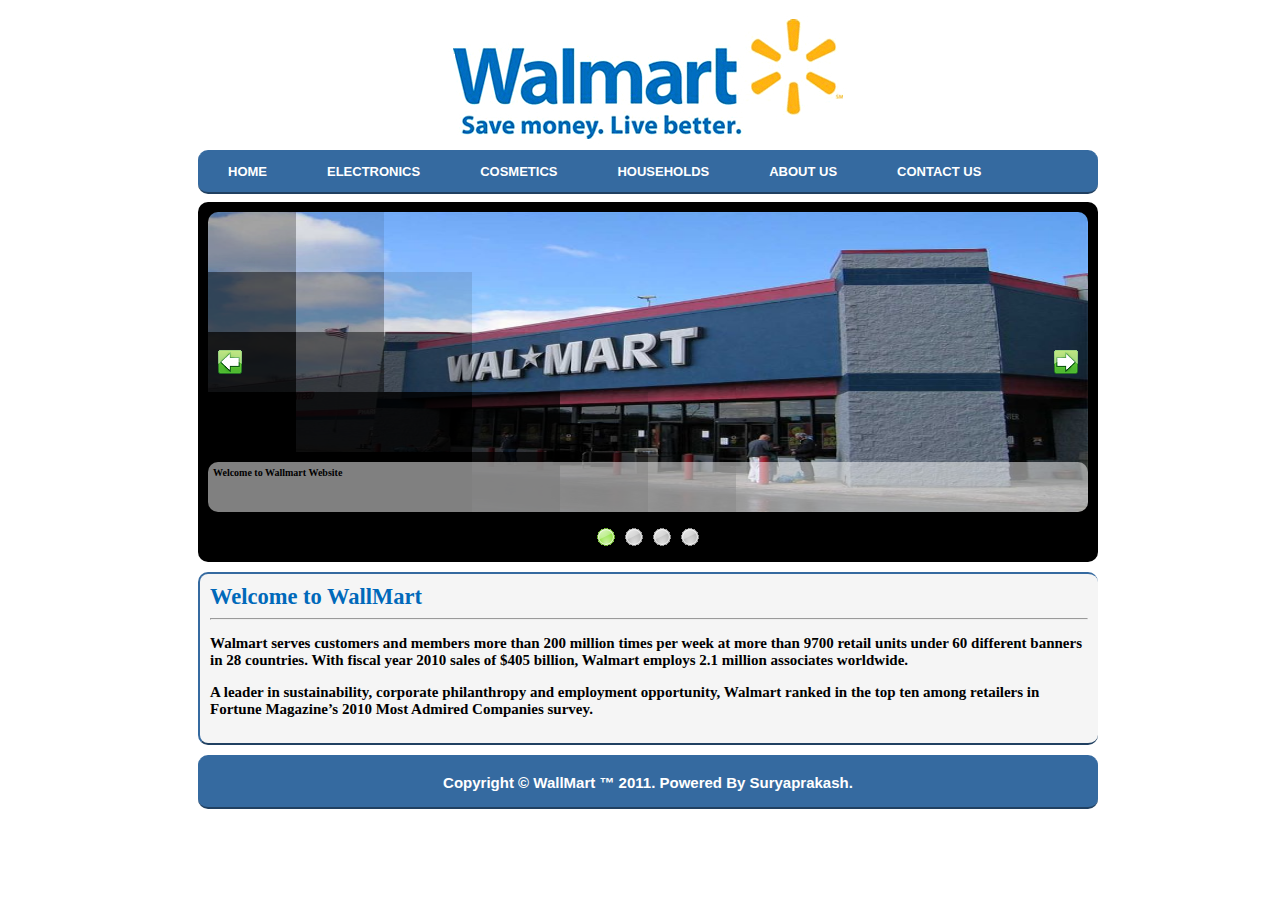
<file: index.html>
<!DOCTYPE html PUBLIC "-//W3C//DTD XHTML 1.0 Transitional//EN" "http://www.w3.org/TR/xhtml1/DTD/xhtml1-transitional.dtd">
<html xmlns="http://www.w3.org/1999/xhtml">
<head>
<meta http-equiv="Content-Type" content="text/html; charset=utf-8" />
<title>WELCOME TO WALLMART.</title>
<link href="css/layout.css" rel="stylesheet" type="text/css" />
<script src="script/Suryaprakash.js" type="text/javascript"></script>


	<style type="text/css">

		.c { clear: both; }
		#wrapper { margin: 0 auto;width: 920px; padding-top:50px; }
	</style>

	<!-- sliderman.js -->
	<script type="text/javascript" src="js/sliderman.1.3.6.js"></script>
	<link rel="stylesheet" type="text/css" href="css/sliderman.css" />
	<!-- /sliderman.js -->

</head>
<body onload="loaddata()">
<center><div id="content" align="center">  
<div id="header" align="center"> 
	    	<a href="index.html"><img src="images/logo.jpg" border="0" /></a>
</div>

<div id="menu_wrapper" class="blue" style="position:absolute; top:100px;" align="center">
<ul id="menu">
				<li><a href="index.html">Home</a></li>
				<li><a href="electronics.html">Electronics</a></li>
				<li><a href="cosmetics.html">Cosmetics</a></li>
				<li><a href="households.html">HouseHOLDS</a></li>
				<li><a href="aboutus.html">ABOUT US</a></li>
				<li><a href="contactus.html">CONTACT US</a></li>
			</ul>
</div>

<div id="wrapper">

		<div id="examples_outer">
			<div id="slider_container_1">

				<div id="SliderName">

					<a href="#1">
						<img src="img/1.jpg" title="Description from Image Title" />
					</a>
					<div class="SliderNameDescription"><strong>Welcome to Wallmart Website</strong></div>
					<img src="img/2.jpg" />
                    <div class="SliderNameDescription"><strong>Shopping in Wallmart</strong></div>
					<img src="img/3.jpg" />
					<div class="SliderNameDescription"><strong>Wallmart Parking Lot</strong></div>
					<img src="img/4.jpg" />
					<div class="SliderNameDescription"><strong>People's #1 Choice for Shopping.</strong><br /></div>
				</div>
				<div class="c"></div>
				<div id="SliderNameNavigation"></div>
				<div class="c"></div>

				<script type="text/javascript">

					// we created new effect and called it 'demo01'. We use this name later.
					Sliderman.effect({name: 'demo01', cols: 10, rows: 5, delay: 10, fade: true, order: 'straight_stairs'});

					var demoSlider = Sliderman.slider({container: 'SliderName', width: 880, height: 300, effects: 'demo01',
					display: {
						pause: true, // slider pauses on mouseover
						autoplay: 3000, // 3 seconds slideshow
						always_show_loading: 200, // testing loading mode
						description: {background: '#ffffff', opacity: 0.5, height: 50, position: 'bottom'}, // image description box settings
						loading: {background: '#000000', opacity: 0.2, image: 'img/loading.gif'}, // loading box settings
						buttons: {opacity: 1, prev: {className: 'SliderNamePrev', label: ''}, next: {className: 'SliderNameNext', label: ''}}, // Next/Prev buttons settings
						navigation: {container: 'SliderNameNavigation', label: '&nbsp;'} // navigation (pages) settings
					}});

				</script>

				<div class="c"></div>
			</div>
			<div class="c"></div>
		</div>

		<div class="c"></div>
	</div>

<!--
<table width="100%" border="1" cellspacing="0" cellpadding="0" >
  <tr>
    <th colspan="2" scope="col">&nbsp;</th>
    <th scope="col">&nbsp;</th>
    <th scope="col">&nbsp;</th>
    <th scope="col">&nbsp;</th>
  </tr>
  <tr>
    <td rowspan="3">&nbsp;</td>
    <td>&nbsp;</td>
    <td rowspan="3">&nbsp;</td>
    <td rowspan="3">&nbsp;</td>
    <td rowspan="3">&nbsp;</td>
  </tr>
  <tr>
    <td>&nbsp;</td>
  </tr>
  <tr>
    <td>&nbsp;</td>
  </tr>
  <tr>
    <td rowspan="3">&nbsp;</td>
    <td>&nbsp;</td>
    <td rowspan="3">&nbsp;</td>
    <td rowspan="3">&nbsp;</td>
    <td rowspan="3">&nbsp;</td>
  </tr>
  <tr>
    <td>&nbsp;</td>
  </tr>
  <tr>
    <td>&nbsp;</td>
  </tr>
  <tr>
    <td rowspan="3">&nbsp;</td>
    <td>&nbsp;</td>
    <td rowspan="3">&nbsp;</td>
    <td rowspan="3">&nbsp;</td>
    <td rowspan="3">&nbsp;</td>
  </tr>
  <tr>
    <td>&nbsp;</td>
  </tr>
  <tr>
    <td>&nbsp;</td>
  </tr>
  <tr>
    <td rowspan="3">&nbsp;</td>
    <td>&nbsp;</td>
    <td rowspan="3">&nbsp;</td>
    <td rowspan="3">&nbsp;</td>
    <td rowspan="3">&nbsp;</td>
  </tr>
  <tr>
    <td>&nbsp;</td>
  </tr>
  <tr>
    <td>&nbsp;</td>
  </tr>
  <tr>
    <td rowspan="3">&nbsp;</td>
    <td>&nbsp;</td>
    <td rowspan="3">&nbsp;</td>
    <td rowspan="3">&nbsp;</td>
    <td rowspan="3">&nbsp;</td>
  </tr>
  <tr>
    <td>&nbsp;</td>
  </tr>
  <tr>
    <td>&nbsp;</td>
  </tr>
  <tr>
    <td rowspan="3">&nbsp;</td>
    <td>&nbsp;</td>
    <td rowspan="3">&nbsp;</td>
    <td rowspan="3">&nbsp;</td>
    <td rowspan="3">&nbsp;</td>
  </tr>
  <tr>
    <td>&nbsp;</td>
  </tr>
  <tr>
    <td>&nbsp;</td>
  </tr>
  <tr>
    <td colspan="4">&nbsp;</td>
    <td>&nbsp;</td>
  </tr>
</table>
-->
<div id="main_thing">
<h2>Welcome to WallMart</h2>
<hr />
<p>Walmart serves customers and members more than 200 million times per week at more than 9700 retail units under 60 different banners in 28 countries. With fiscal year 2010 sales of $405 billion, Walmart employs 2.1 million associates worldwide.</p>
<p>A leader in sustainability, corporate philanthropy and employment opportunity, Walmart ranked in the top ten among retailers in Fortune Magazine’s 2010 Most Admired Companies survey.</p>
</div>


<div id="footer"> <br />
Copyright &copy; WallMart &trade; 2011. Powered By Suryaprakash. </div>

</div>
</body>
</html>
</file>
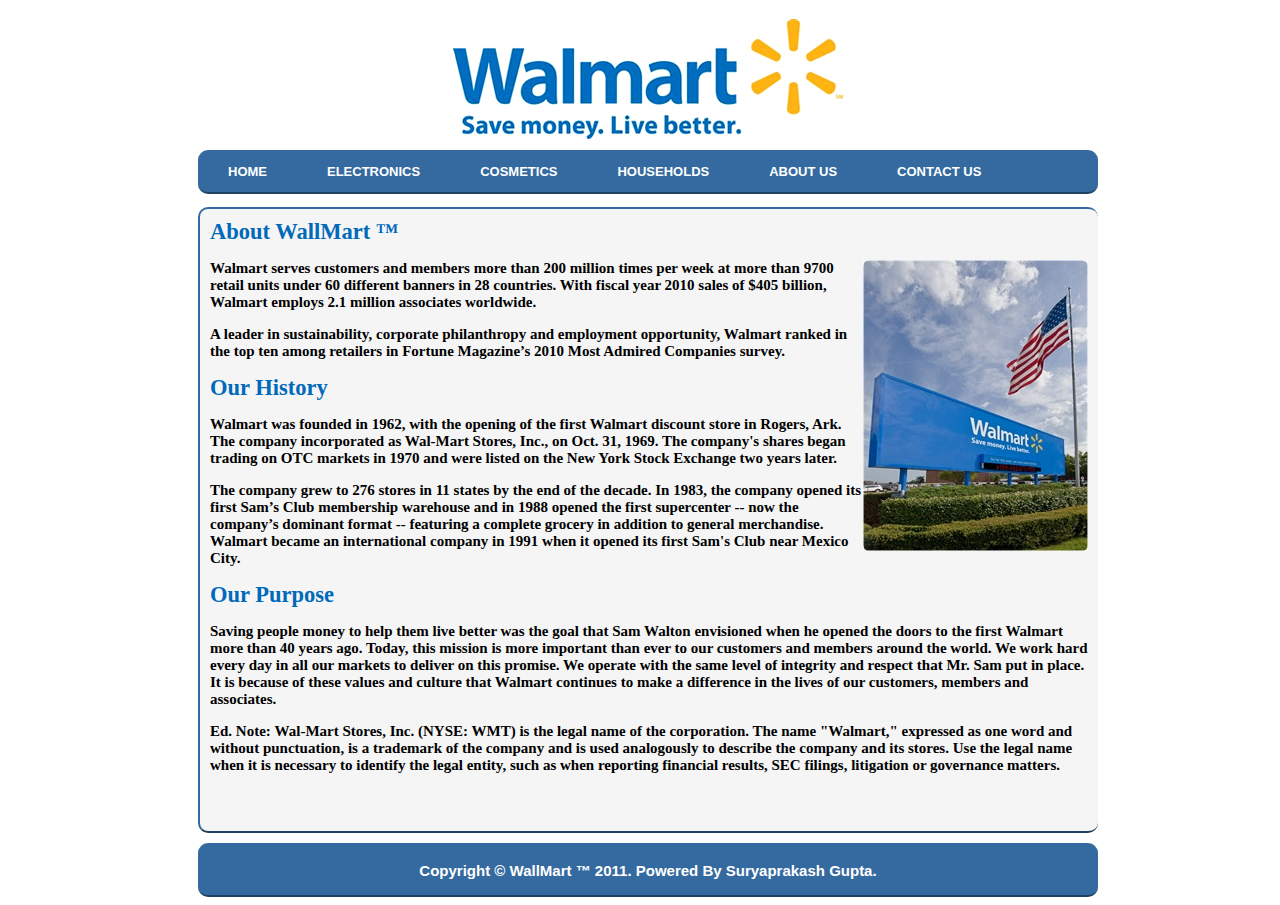
<file: aboutus.html>
<!DOCTYPE html PUBLIC "-//W3C//DTD XHTML 1.0 Transitional//EN" "http://www.w3.org/TR/xhtml1/DTD/xhtml1-transitional.dtd">
<html xmlns="http://www.w3.org/1999/xhtml">
<head>
<meta http-equiv="Content-Type" content="text/html; charset=utf-8" />
<title>WELCOME TO WALLMART.</title>
<link href="css/layout.css" rel="stylesheet" type="text/css" />
<script src="script/Suryaprakash.js" type="text/javascript"></script>


	<style type="text/css">

		.c { clear: both; }
		#wrapper { margin: 0 auto;width: 920px; padding-top:50px; }
	</style>

	<!-- sliderman.js -->
	<script type="text/javascript" src="js/sliderman.1.3.6.js"></script>
	<link rel="stylesheet" type="text/css" href="css/sliderman.css" />
	<!-- /sliderman.js -->

</head>
<body onload="loaddata()">
<center><div id="content" align="center">  
<div id="header" align="center"> 
	    	<a href="index.html"><img src="images/logo.jpg" border="0" /></a>
</div>

<div id="menu_wrapper" class="blue" style="position:absolute; top:100px;" align="center">
<ul id="menu">
				<li><a href="index.html">Home</a></li>
				<li><a href="electronics.html">Electronics</a></li>
				<li><a href="cosmetics.html">Cosmetics</a></li>
				<li><a href="households.html">HouseHOLDS</a></li>
				<li><a href="aboutus.html">ABOUT US</a></li>
				<li><a href="contactus.html">CONTACT US</a></li>
			</ul>
</div>

<div id="main_thing" style="margin-top:55px;">
<h2>About WallMart &trade;</h2>
<p><img border="0" alt="" align="right" width="225" src="images/aboutus.jpg" />Walmart serves customers and members more than 200 million times per week at more than 9700 retail units under 60 different banners in 28 countries. With fiscal year 2010 sales of $405 billion, Walmart employs 2.1 million associates worldwide.</p>
<p>A leader in sustainability, corporate philanthropy and employment opportunity, Walmart ranked in the top ten among retailers in Fortune Magazine’s 2010 Most Admired Companies survey.</p>
<h2>Our History</h2>
<p>Walmart was founded in 1962, with the opening of the first Walmart discount store in Rogers, Ark. The company incorporated as Wal-Mart Stores, Inc., on Oct. 31, 1969. The company's shares began trading on OTC markets in 1970 and were listed on the New York Stock Exchange two years later.</p>
<p>The company grew to 276 stores in 11 states by the end of the decade. In 1983, the company opened its first Sam’s Club membership warehouse and in 1988 opened the first supercenter -- now the company’s dominant format -- featuring a complete grocery in addition to general merchandise. Walmart became an international company in 1991 when it opened its first Sam's Club near Mexico City. </p>
<h2>Our Purpose</h2>
<p>Saving people money to help them live better was the goal that Sam Walton envisioned when he opened the doors to the first Walmart more than 40 years ago. Today, this mission is more important than ever to our customers and members around the world. We work hard every day in all our markets to deliver on this promise. We operate with the same level of integrity and respect that Mr. Sam put in place. It is because of these values and culture that Walmart continues to make a difference in the lives of our customers, members and associates.</p>
<p><strong>Ed. Note:</strong> Wal-Mart Stores, Inc. (NYSE: WMT) is the legal name of the corporation. The name &quot;Walmart,&quot; expressed as one word and without punctuation, is a trademark of the company and is used analogously to describe the company and its stores. Use the legal name when it is necessary to identify the legal entity, such as when reporting financial results, SEC filings, litigation or governance matters.</p>
<p>&nbsp;</p>
 </div>


<div id="footer"> <br />
Copyright &copy; WallMart &trade; 2011. Powered By Suryaprakash Gupta. </div>

</div>
</body>
</html>
</file>
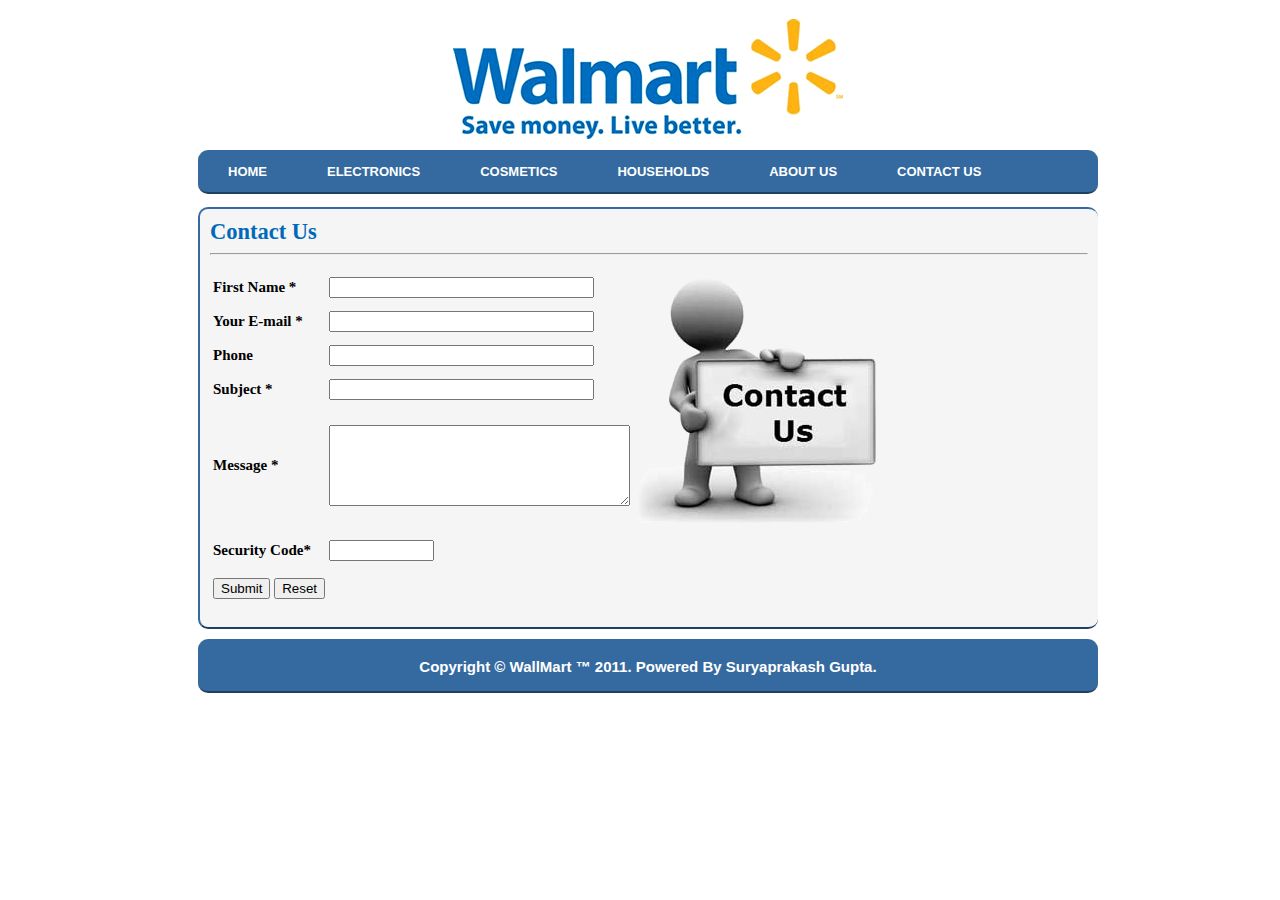
<file: contactus.html>
<!DOCTYPE html PUBLIC "-//W3C//DTD XHTML 1.0 Transitional//EN" "http://www.w3.org/TR/xhtml1/DTD/xhtml1-transitional.dtd">
<html xmlns="http://www.w3.org/1999/xhtml">
<head>
<meta http-equiv="Content-Type" content="text/html; charset=utf-8" />
<title>WELCOME TO WALLMART.</title>
<link href="css/layout.css" rel="stylesheet" type="text/css" />
<script src="script/Suryaprakash.js" type="text/javascript"></script>


	<style type="text/css">

		.c { clear: both; }
		#wrapper { margin: 0 auto;width: 920px; padding-top:50px; }
	</style>

	<!-- sliderman.js -->
	<script type="text/javascript" src="js/sliderman.1.3.6.js"></script>
	<link rel="stylesheet" type="text/css" href="css/sliderman.css" />
	<!-- /sliderman.js -->

</head>
<body onload="loaddata()">
<center><div id="content" align="center">  
<div id="header" align="center"> 
	    	<a href="index.html"><img src="images/logo.jpg" border="0" /></a>
</div>

<div id="menu_wrapper" class="blue" style="position:absolute; top:100px;" align="center">
<ul id="menu">
				<li><a href="index.html">Home</a></li>
				<li><a href="electronics.html">Electronics</a></li>
				<li><a href="cosmetics.html">Cosmetics</a></li>
				<li><a href="households.html">HouseHOLDS</a></li>
				<li><a href="aboutus.html">ABOUT US</a></li>
				<li><a href="contactus.html">CONTACT US</a></li>
			</ul>
</div>
<!-- Commenting Slide Show from the Contact us page
<div id="wrapper">

		<div id="examples_outer">
			<div id="slider_container_1">

				<div id="SliderName">

					<a href="#1">
						<img src="img/1.jpg" title="Description from Image Title" />
					</a>
					<div class="SliderNameDescription"><strong>Welcome to Wallmart Website</strong></div>
					<img src="img/2.jpg" />
                    <div class="SliderNameDescription"><strong>Shopping in Wallmart</strong></div>
					<img src="img/3.jpg" />
					<div class="SliderNameDescription"><strong>Wallmart Parking Lot</strong></div>
					<img src="img/4.jpg" />
					<div class="SliderNameDescription"><strong>People's #1 Choice for Shopping.</strong><br /></div>
				</div>
				<div class="c"></div>
				<div id="SliderNameNavigation"></div>
				<div class="c"></div>

				<script type="text/javascript">

					// we created new effect and called it 'demo01'. We use this name later.
					Sliderman.effect({name: 'demo01', cols: 10, rows: 5, delay: 10, fade: true, order: 'straight_stairs'});

					var demoSlider = Sliderman.slider({container: 'SliderName', width: 880, height: 300, effects: 'demo01',
					display: {
						pause: true, // slider pauses on mouseover
						autoplay: 3000, // 3 seconds slideshow
						always_show_loading: 200, // testing loading mode
						description: {background: '#ffffff', opacity: 0.5, height: 50, position: 'bottom'}, // image description box settings
						loading: {background: '#000000', opacity: 0.2, image: 'img/loading.gif'}, // loading box settings
						buttons: {opacity: 1, prev: {className: 'SliderNamePrev', label: ''}, next: {className: 'SliderNameNext', label: ''}}, // Next/Prev buttons settings
						navigation: {container: 'SliderNameNavigation', label: '&nbsp;'} // navigation (pages) settings
					}});

				</script>

				<div class="c"></div>
			</div>
			<div class="c"></div>
		</div>

		<div class="c"></div>
	</div>
-->
<!--
<table width="100%" border="1" cellspacing="0" cellpadding="0" >
  <tr>
    <th colspan="2" scope="col">&nbsp;</th>
    <th scope="col">&nbsp;</th>
    <th scope="col">&nbsp;</th>
    <th scope="col">&nbsp;</th>
  </tr>
  <tr>
    <td rowspan="3">&nbsp;</td>
    <td>&nbsp;</td>
    <td rowspan="3">&nbsp;</td>
    <td rowspan="3">&nbsp;</td>
    <td rowspan="3">&nbsp;</td>
  </tr>
  <tr>
    <td>&nbsp;</td>
  </tr>
  <tr>
    <td>&nbsp;</td>
  </tr>
  <tr>
    <td rowspan="3">&nbsp;</td>
    <td>&nbsp;</td>
    <td rowspan="3">&nbsp;</td>
    <td rowspan="3">&nbsp;</td>
    <td rowspan="3">&nbsp;</td>
  </tr>
  <tr>
    <td>&nbsp;</td>
  </tr>
  <tr>
    <td>&nbsp;</td>
  </tr>
  <tr>
    <td rowspan="3">&nbsp;</td>
    <td>&nbsp;</td>
    <td rowspan="3">&nbsp;</td>
    <td rowspan="3">&nbsp;</td>
    <td rowspan="3">&nbsp;</td>
  </tr>
  <tr>
    <td>&nbsp;</td>
  </tr>
  <tr>
    <td>&nbsp;</td>
  </tr>
  <tr>
    <td rowspan="3">&nbsp;</td>
    <td>&nbsp;</td>
    <td rowspan="3">&nbsp;</td>
    <td rowspan="3">&nbsp;</td>
    <td rowspan="3">&nbsp;</td>
  </tr>
  <tr>
    <td>&nbsp;</td>
  </tr>
  <tr>
    <td>&nbsp;</td>
  </tr>
  <tr>
    <td rowspan="3">&nbsp;</td>
    <td>&nbsp;</td>
    <td rowspan="3">&nbsp;</td>
    <td rowspan="3">&nbsp;</td>
    <td rowspan="3">&nbsp;</td>
  </tr>
  <tr>
    <td>&nbsp;</td>
  </tr>
  <tr>
    <td>&nbsp;</td>
  </tr>
  <tr>
    <td rowspan="3">&nbsp;</td>
    <td>&nbsp;</td>
    <td rowspan="3">&nbsp;</td>
    <td rowspan="3">&nbsp;</td>
    <td rowspan="3">&nbsp;</td>
  </tr>
  <tr>
    <td>&nbsp;</td>
  </tr>
  <tr>
    <td>&nbsp;</td>
  </tr>
  <tr>
    <td colspan="4">&nbsp;</td>
    <td>&nbsp;</td>
  </tr>
</table>
-->
<div id="main_thing" style="margin-top:55px;">
<h2>Contact Us</h2>
<hr />
<p>	
<form name="contact_form" method="post" action="" onsubmit="alert('Thank You! Wallmart Team will get Bakck to you asap')">
<table border="0">
<tbody>
<tr>
<td>First Name *</td>
<td><input name="fname" type="text" size="30"></td>
<td rowspan="5"><img src="images/contact_sp.png"></td></tr>
<tr>
<td>Your E-mail *</td>
<td><input type="text" name="mail" size="30"></td></tr>
<tr>
<td>Phone</td>
<td><input name="phone" type="text" size="30" onkeypress="return numere(event)" onkeyup="return limitarelungime(this, 10)"></td></tr>
<tr>
<td>Subject *</td>
<td><input name="subject" type="text" size="30"></td></tr>
<tr>
<td>Message *</td>
<td><textarea name="message" onkeyup="return limitarelungime(this, 255)" cols="35" rows="5"></textarea></td></tr>
<tr>
<td>
<p>Security Code*</p></td>
<td><input id="chapcha_code" size="10" name="chapcha_code" type="text"> </td>
<td>&nbsp;</td></tr>
<tr>
<td align="center"><input type="submit" name="Submit" value="Submit"> <input type="reset" name="reset" value="Reset"></td></tr></tbody></table></form>
</p>
 </div>

<div id="footer"> <br />
Copyright &copy; WallMart &trade; 2011. Powered By Suryaprakash Gupta. </div>

</div>
</body>
</html>
</file>
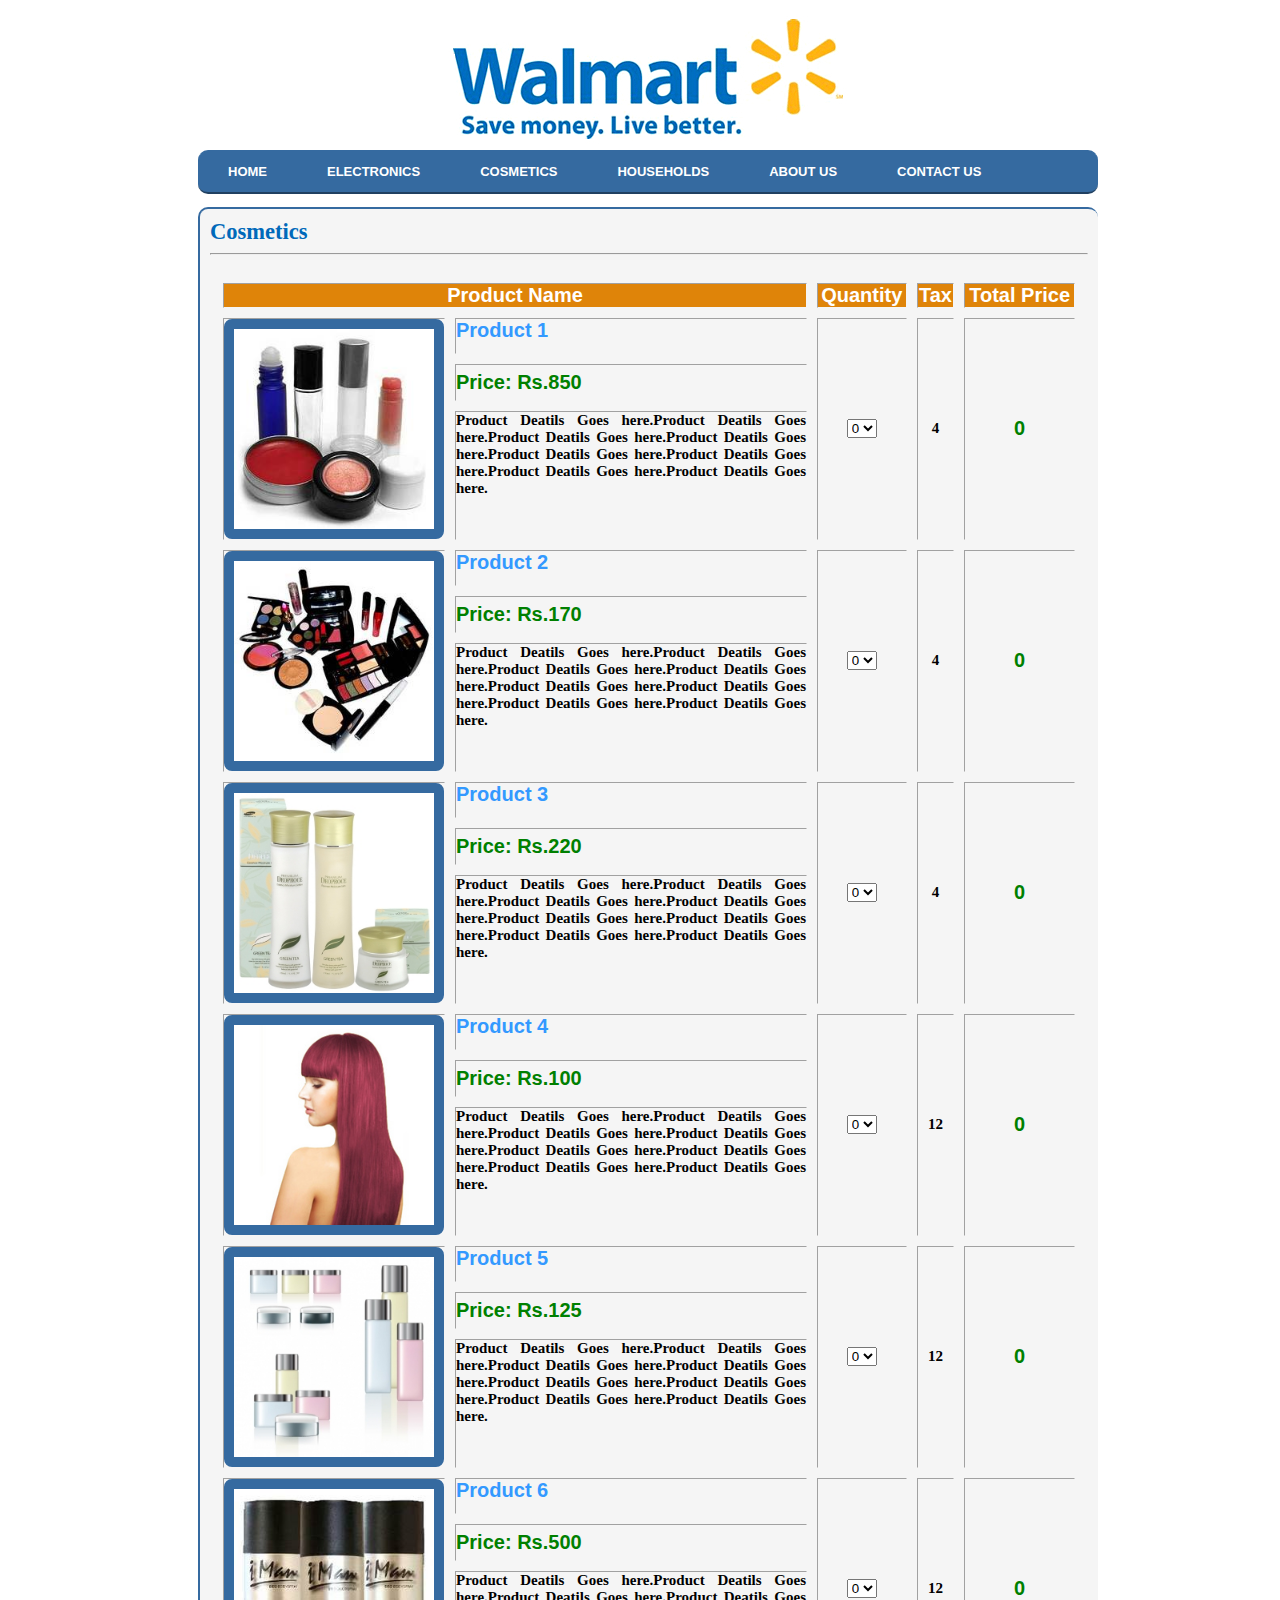
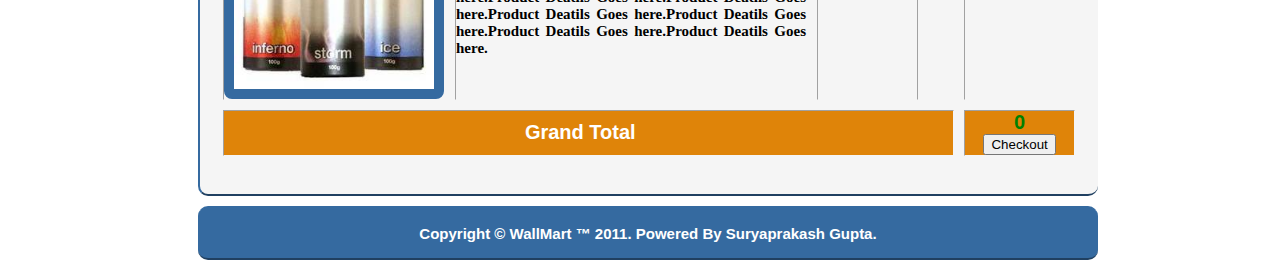
<file: cosmetics.html>
<!DOCTYPE html PUBLIC "-//W3C//DTD XHTML 1.0 Transitional//EN" "http://www.w3.org/TR/xhtml1/DTD/xhtml1-transitional.dtd">
<html xmlns="http://www.w3.org/1999/xhtml">
<head>
<meta http-equiv="Content-Type" content="text/html; charset=utf-8" />
<title>WELCOME TO WALLMART.</title>
<link href="css/layout.css" rel="stylesheet" type="text/css" />
<script src="script/Suryaprakash.js" type="text/javascript"></script>


	<style type="text/css">

		.c { clear: both; }
		#wrapper { margin: 0 auto;width: 920px; padding-top:50px; }
	</style>

	<!-- sliderman.js -->
	<script type="text/javascript" src="js/sliderman.1.3.6.js"></script>
	<link rel="stylesheet" type="text/css" href="css/sliderman.css" />
	<!-- /sliderman.js -->

</head>
<body onload="loaddata()">
<center><div id="content" align="center">  
<div id="header" align="center"> 
	    	<a href="index.html"><img src="images/logo.jpg" border="0" /></a>
</div>

<div id="menu_wrapper" class="blue" style="position:absolute; top:100px;" align="center">
<ul id="menu">
				<li><a href="index.html">Home</a></li>
				<li><a href="electronics.html">Electronics</a></li>
				<li><a href="cosmetics.html">Cosmetics</a></li>
				<li><a href="households.html">HouseHOLDS</a></li>
				<li><a href="aboutus.html">ABOUT US</a></li>
				<li><a href="contactus.html">CONTACT US</a></li>
			</ul>
</div>
<!-- Commenting Slide Show from the Contact us page
<div id="wrapper">

		<div id="examples_outer">
			<div id="slider_container_1">

				<div id="SliderName">

					<a href="#1">
						<img src="img/1.jpg" title="Description from Image Title" />
					</a>
					<div class="SliderNameDescription"><strong>Welcome to Wallmart Website</strong></div>
					<img src="img/2.jpg" />
                    <div class="SliderNameDescription"><strong>Shopping in Wallmart</strong></div>
					<img src="img/3.jpg" />
					<div class="SliderNameDescription"><strong>Wallmart Parking Lot</strong></div>
					<img src="img/4.jpg" />
					<div class="SliderNameDescription"><strong>People's #1 Choice for Shopping.</strong><br /></div>
				</div>
				<div class="c"></div>
				<div id="SliderNameNavigation"></div>
				<div class="c"></div>

				<script type="text/javascript">

					// we created new effect and called it 'demo01'. We use this name later.
					Sliderman.effect({name: 'demo01', cols: 10, rows: 5, delay: 10, fade: true, order: 'straight_stairs'});

					var demoSlider = Sliderman.slider({container: 'SliderName', width: 880, height: 300, effects: 'demo01',
					display: {
						pause: true, // slider pauses on mouseover
						autoplay: 3000, // 3 seconds slideshow
						always_show_loading: 200, // testing loading mode
						description: {background: '#ffffff', opacity: 0.5, height: 50, position: 'bottom'}, // image description box settings
						loading: {background: '#000000', opacity: 0.2, image: 'img/loading.gif'}, // loading box settings
						buttons: {opacity: 1, prev: {className: 'SliderNamePrev', label: ''}, next: {className: 'SliderNameNext', label: ''}}, // Next/Prev buttons settings
						navigation: {container: 'SliderNameNavigation', label: '&nbsp;'} // navigation (pages) settings
					}});

				</script>

				<div class="c"></div>
			</div>
			<div class="c"></div>
		</div>

		<div class="c"></div>
	</div>
-->
<div id="step1">
<div id="main_thing" style="margin-top:55px; text-align: justify;">
<h2>Cosmetics</h2>
<hr />
<p>	
<form name="f1" action="">
<table width="100%" border="1" cellspacing="10" cellpadding="0" style="border:solid #F5F5F5;">
  <tr class="top">
    <th colspan="2" scope="col">Product Name</th>
    <th scope="col">Quantity</th>
    <th scope="col">Tax</th>
    <th scope="col">Total Price</th>
  </tr>
  <tr>
    <td rowspan="3" class="left" width="200"><img src="images/prod/cosmetics/1.jpg" width="250" height="250" /></td>
    <td class="pname" width="350">Product 1</td>
    <td rowspan="3" align="center"><select name="p1" id="p1" onchange="tot1()">
      <option value="0" selected="selected">0</option>
      <option value="1">1</option>
      <option value="2">2</option>
      <option value="3">3</option>
      <option value="4">4</option>
      <option value="5">5</option>
      <option value="6">6</option>
      <option value="7">7</option>
    </select></td>
    <td rowspan="3"><div id="tax1" align="center">0</div></td>
    <td rowspan="3"><div id="t1" align="center">0</div></td>
  </tr>
  <tr>
    <td><div id="prc1">Price will load here</div></td>
  </tr>
  <tr>
    <td class="left" align="justify">Product Deatils Goes here.Product Deatils Goes here.Product Deatils Goes here.Product Deatils Goes here.Product Deatils Goes here.Product Deatils Goes here.Product Deatils Goes here.Product Deatils Goes here.</td>
  </tr>
  <tr>
    <td rowspan="3" class="left"><img src="images/prod/cosmetics/2.jpg" width="250" height="250" /></td>
    <td class="pname">Product 2</td>
    <td rowspan="3" align="center"><select name="p2" id="p2" onchange="tot2()">
      <option value="0" selected="selected">0</option>
      <option value="1">1</option>
      <option value="2">2</option>
      <option value="3">3</option>
      <option value="4">4</option>
      <option value="5">5</option>
      <option value="6">6</option>
      <option value="7">7</option>
    </select></td>
    <td rowspan="3"><div id="tax2" align="center">0</div></td>
    <td rowspan="3"><div id="t2" align="center">0</div></td>
  </tr>
  <tr>
    <td><div id="prc2"></div></td>
  </tr>
  <tr>
    <td class="left">Product Deatils Goes here.Product Deatils Goes here.Product Deatils Goes here.Product Deatils Goes here.Product Deatils Goes here.Product Deatils Goes here.Product Deatils Goes here.Product Deatils Goes here.</td>
  </tr>
  <tr>
    <td rowspan="3" class="left"><img src="images/prod/cosmetics/3.jpg" width="250" height="250" /></td>
    <td class="pname">Product 3</td>
    <td rowspan="3" align="center"><select name="p3" id="p3" onchange="tot3()">
      <option value="0" selected="selected">0</option>
      <option value="1">1</option>
      <option value="2">2</option>
      <option value="3">3</option>
      <option value="4">4</option>
      <option value="5">5</option>
      <option value="6">6</option>
      <option value="7">7</option>
    </select></td>
    <td rowspan="3"><div id="tax3" align="center">0</div></td>
    <td rowspan="3"><div id="t3" align="center">0</div></td>
  </tr>
  <tr>
    <td><div id="prc3"></div></td>
  </tr>
  <tr>
    <td class="left">Product Deatils Goes here.Product Deatils Goes here.Product Deatils Goes here.Product Deatils Goes here.Product Deatils Goes here.Product Deatils Goes here.Product Deatils Goes here.Product Deatils Goes here.</td>
  </tr>
  <tr>
    <td rowspan="3" class="left"><img src="images/prod/cosmetics/4.jpg" width="250" height="250" /></td>
    <td class="pname">Product 4</td>
    <td rowspan="3" align="center"><select name="p4" id="p4" onchange="tot4()">
      <option value="0" selected="selected">0</option>
      <option value="1">1</option>
      <option value="2">2</option>
      <option value="3">3</option>
      <option value="4">4</option>
      <option value="5">5</option>
      <option value="6">6</option>
      <option value="7">7</option>
    </select></td>
    <td rowspan="3"><div id="tax4" align="center">0</div></td>
    <td rowspan="3"><div id="t4" align="center">0</div></td>
  </tr>
  <tr>
    <td><div id="prc4"></div></td>
  </tr>
  <tr>
    <td class="left">Product Deatils Goes here.Product Deatils Goes here.Product Deatils Goes here.Product Deatils Goes here.Product Deatils Goes here.Product Deatils Goes here.Product Deatils Goes here.Product Deatils Goes here.</td>
  </tr>
  <tr>
    <td rowspan="3" class="left"><img src="images/prod/cosmetics/5.jpg" width="250" height="250" /></td>
    <td class="pname">Product 5</td>
    <td rowspan="3" align="center"><select name="p5" id="p5" onchange="tot5()">
      <option value="0" selected="selected">0</option>
      <option value="1">1</option>
      <option value="2">2</option>
      <option value="3">3</option>
      <option value="4">4</option>
      <option value="5">5</option>
      <option value="6">6</option>
      <option value="7">7</option>
    </select></td>
    <td rowspan="3"><div id="tax5" align="center">0</div></td>
    <td rowspan="3"><div id="t5" align="center">0</div></td>
  </tr>
  <tr>
    <td><div id="prc5"></div></td>
  </tr>
  <tr>
    <td class="left">Product Deatils Goes here.Product Deatils Goes here.Product Deatils Goes here.Product Deatils Goes here.Product Deatils Goes here.Product Deatils Goes here.Product Deatils Goes here.Product Deatils Goes here.</td>
  </tr>
  <tr>
    <td rowspan="3" class="left"><img src="images/prod/cosmetics/6.jpg" width="250" height="250" /></td>
    <td class="pname">Product 6</td>
    <td rowspan="3" align="center"><select name="p6" id="p6" onchange="tot6()">
    	<option value="0" selected="selected">0</option>
    	<option value="1">1</option>
    	<option value="2">2</option>
    	<option value="3">3</option>
    	<option value="4">4</option>
    	<option value="5">5</option>
    	<option value="6">6</option>
    	<option value="7">7</option>
    </select></td>
    <td rowspan="3"><div id="tax6" align="center">0</div></td>
    <td rowspan="3"><div id="t6" align="center">0</div></td>
  </tr>
  <tr>
    <td><div id="prc6"></div></td>
  </tr>
  <tr>
    <td class="left">Product Deatils Goes here.Product Deatils Goes here.Product Deatils Goes here.Product Deatils Goes here.Product Deatils Goes here.Product Deatils Goes here.Product Deatils Goes here.Product Deatils Goes here.</td>
  </tr>
  <tr class="top">
    <td colspan="4" align="right">Grand Total &nbsp;&nbsp;</td>
    <td><div id="total">0</div><input type="button" value="Checkout" onclick="showMe('step2');hideMe('step1');"/></td>
  </tr>
</table>

</form>
</p>
 </div>
</div> <!-- End of Step1-->

<!-- To print and Show the Detail to User-->
<div id="step2" style="display:none;">
<div id="main_thing" style="margin-top:55px;">
<div id="print">
<h2>Order Detail
	<div style="float:right;" id="printbutton">
    		<input type="button" value="Edit Order" onclick="showMe('step1');hideMe('step2');"> 
            <input type="button" value="Print Order" onclick="printpage();" >
    </div>
</h2>
<hr />
<table width="100%" border="0" cellspacing="0" cellpadding="0" bgcolor="#FFFFFF">
  <tr>
    <th scope="col" align="left"><div id="orderno" style="float:left;">Order ID: </div></th>
    <th scope="col">&nbsp;</th>
    <th scope="col">&nbsp;</th>
  </tr>
</table>

<table width="100%" border="1" cellspacing="0" cellpadding="0" bgcolor="#FFFFFF">
  <tr>
    <th width="54%" scope="col">Item Name</th>
    <th width="17%" scope="col">Price / Unit</th>
    <th width="12%" scope="col">Tax</th>
    <th width="17%" scope="col">Total</th>
  </tr>
  <tr>
    <td valign="top">Product 1<br />
      Product 2<br />
      Product 3<br />
      Product 4<br />
      Product 5<br />
      Product 6</td>
    <td valign="top"><div id="totP"></div></td>
    <td valign="top"><div id="totT"></div></td>
    <td valign="top"><div id="tot"></div></td>
  </tr>
  <tr>
    <td colspan="3">Grand Total</td>
    <td><div id="totprice" align="center" style="font-weight:bolder;"></div></td>
  </tr>
</table>
</div> <!-- End of print-->
</div><!-- End of main thing-->
</div><!-- End of step2-->

<div id="footer"> <br />
Copyright &copy; WallMart &trade; 2011. Powered By Suryaprakash Gupta. </div>

</div>
</body>
</html>
</file>
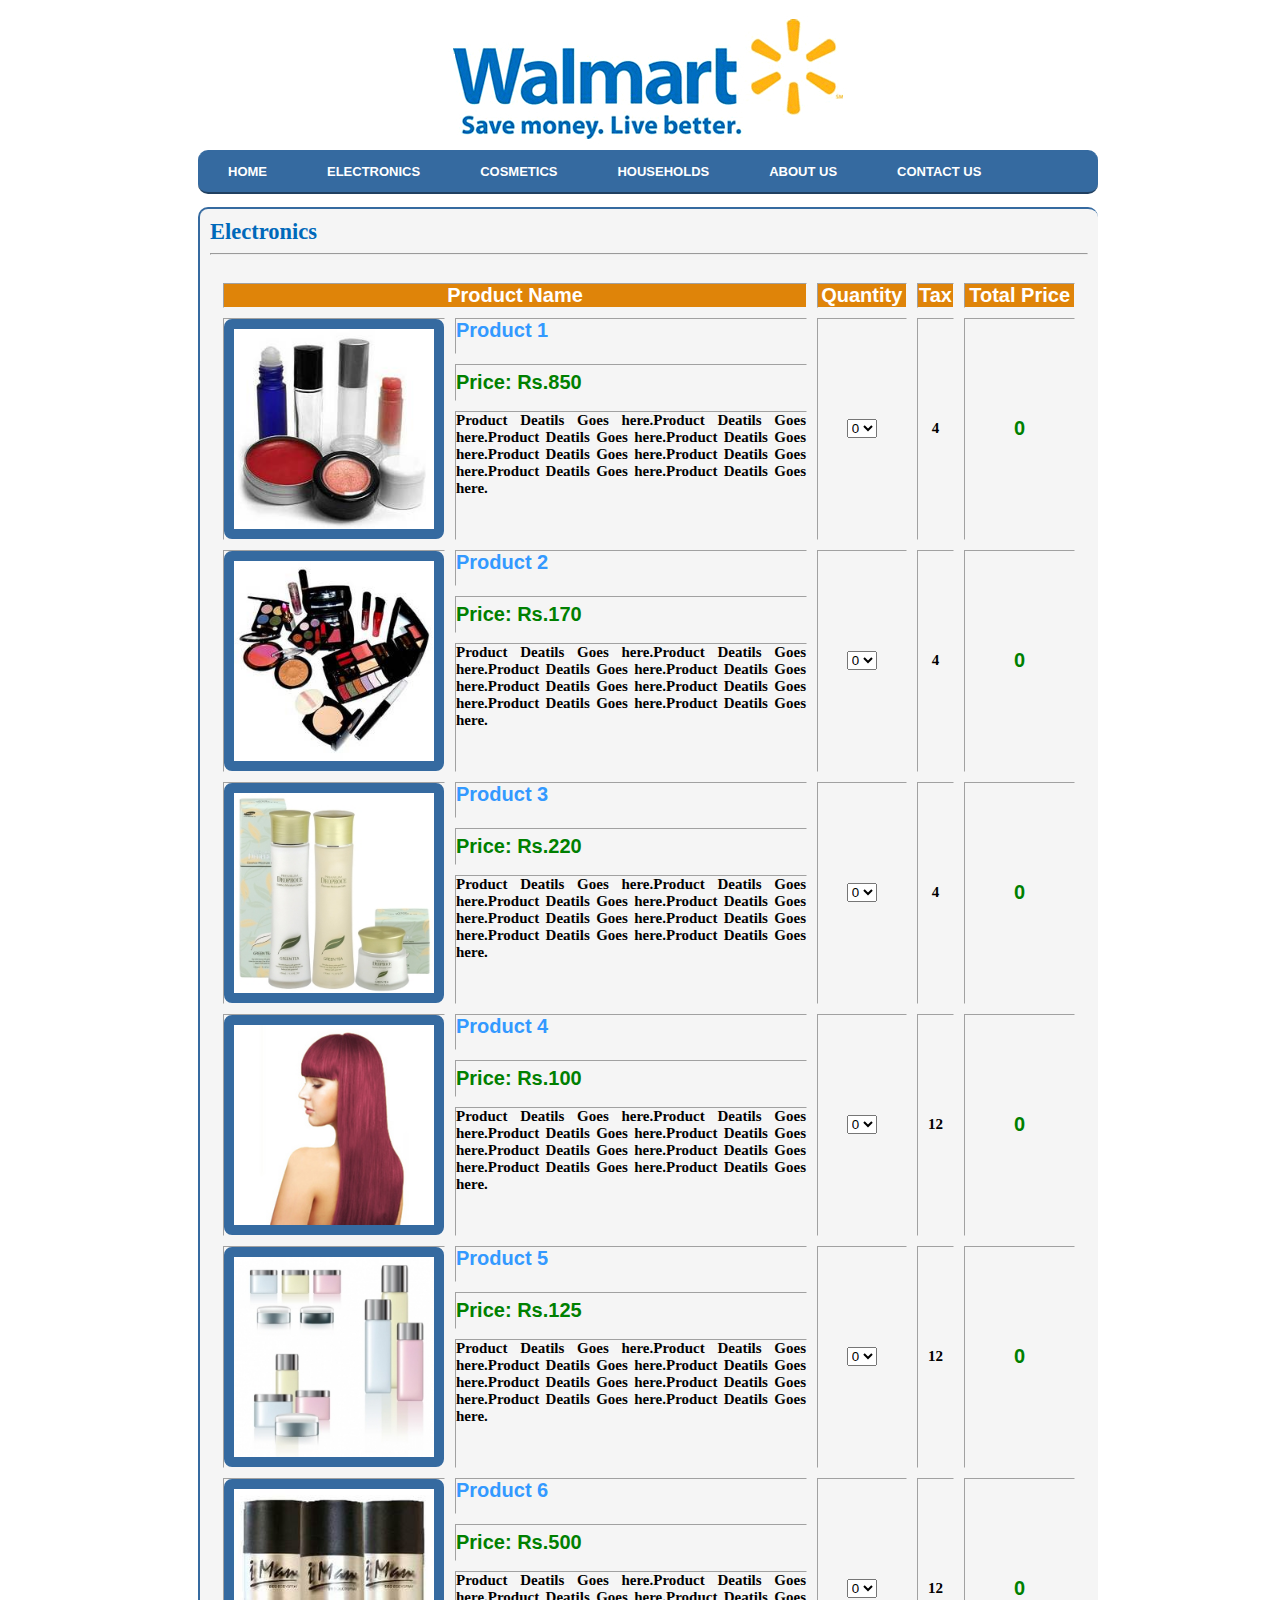
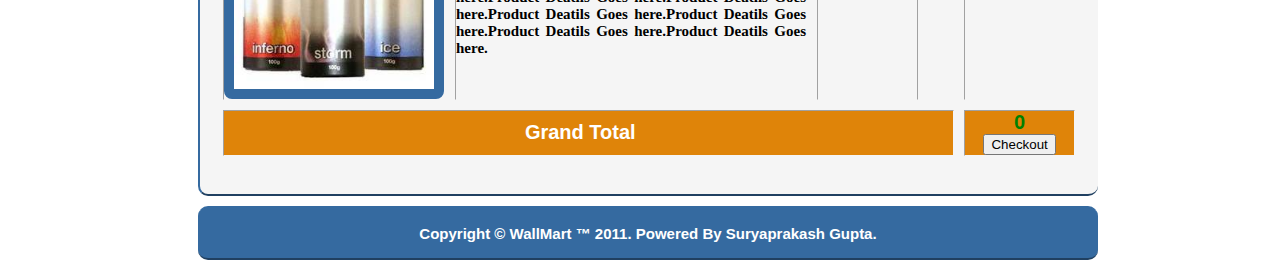
<file: electronics.html>
<!DOCTYPE html PUBLIC "-//W3C//DTD XHTML 1.0 Transitional//EN" "http://www.w3.org/TR/xhtml1/DTD/xhtml1-transitional.dtd">
<html xmlns="http://www.w3.org/1999/xhtml">
<head>
<meta http-equiv="Content-Type" content="text/html; charset=utf-8" />
<title>WELCOME TO WALLMART.</title>
<link href="css/layout.css" rel="stylesheet" type="text/css" />
<script src="script/Suryaprakash.js" type="text/javascript"></script>


	<style type="text/css">

		.c { clear: both; }
		#wrapper { margin: 0 auto;width: 920px; padding-top:50px; }
	</style>

	<!-- sliderman.js -->
	<script type="text/javascript" src="js/sliderman.1.3.6.js"></script>
	<link rel="stylesheet" type="text/css" href="css/sliderman.css" />
	<!-- /sliderman.js -->

</head>
<body onload="loaddata()">
<center><div id="content" align="center">  
<div id="header" align="center"> 
	    	<a href="index.html"><img src="images/logo.jpg" border="0" /></a>
</div>

<div id="menu_wrapper" class="blue" style="position:absolute; top:100px;" align="center">
<ul id="menu">
				<li><a href="index.html">Home</a></li>
				<li><a href="electronics.html">Electronics</a></li>
				<li><a href="cosmetics.html">Cosmetics</a></li>
				<li><a href="households.html">HouseHOLDS</a></li>
				<li><a href="aboutus.html">ABOUT US</a></li>
				<li><a href="contactus.html">CONTACT US</a></li>
			</ul>
</div>
<!-- Commenting Slide Show from the Contact us page
<div id="wrapper">

		<div id="examples_outer">
			<div id="slider_container_1">

				<div id="SliderName">

					<a href="#1">
						<img src="img/1.jpg" title="Description from Image Title" />
					</a>
					<div class="SliderNameDescription"><strong>Welcome to Wallmart Website</strong></div>
					<img src="img/2.jpg" />
                    <div class="SliderNameDescription"><strong>Shopping in Wallmart</strong></div>
					<img src="img/3.jpg" />
					<div class="SliderNameDescription"><strong>Wallmart Parking Lot</strong></div>
					<img src="img/4.jpg" />
					<div class="SliderNameDescription"><strong>People's #1 Choice for Shopping.</strong><br /></div>
				</div>
				<div class="c"></div>
				<div id="SliderNameNavigation"></div>
				<div class="c"></div>

				<script type="text/javascript">

					// we created new effect and called it 'demo01'. We use this name later.
					Sliderman.effect({name: 'demo01', cols: 10, rows: 5, delay: 10, fade: true, order: 'straight_stairs'});

					var demoSlider = Sliderman.slider({container: 'SliderName', width: 880, height: 300, effects: 'demo01',
					display: {
						pause: true, // slider pauses on mouseover
						autoplay: 3000, // 3 seconds slideshow
						always_show_loading: 200, // testing loading mode
						description: {background: '#ffffff', opacity: 0.5, height: 50, position: 'bottom'}, // image description box settings
						loading: {background: '#000000', opacity: 0.2, image: 'img/loading.gif'}, // loading box settings
						buttons: {opacity: 1, prev: {className: 'SliderNamePrev', label: ''}, next: {className: 'SliderNameNext', label: ''}}, // Next/Prev buttons settings
						navigation: {container: 'SliderNameNavigation', label: '&nbsp;'} // navigation (pages) settings
					}});

				</script>

				<div class="c"></div>
			</div>
			<div class="c"></div>
		</div>

		<div class="c"></div>
	</div>
-->
<div id="step1">
<div id="main_thing" style="margin-top:55px; text-align: justify;">
<h2>Electronics</h2>
<hr />
<p>	
<form name="f1" action="">
<table width="100%" border="1" cellspacing="10" cellpadding="0" style="border:solid #F5F5F5;">
  <tr class="top">
    <th colspan="2" scope="col">Product Name</th>
    <th scope="col">Quantity</th>
    <th scope="col">Tax</th>
    <th scope="col">Total Price</th>
  </tr>
  <tr>
    <td rowspan="3" class="left" width="200"><img src="images/prod/cosmetics/1.jpg" width="250" height="250" /></td>
    <td class="pname" width="350">Product 1</td>
    <td rowspan="3" align="center"><select name="p1" id="p1" onchange="tot1()">
      <option value="0" selected="selected">0</option>
      <option value="1">1</option>
      <option value="2">2</option>
      <option value="3">3</option>
      <option value="4">4</option>
      <option value="5">5</option>
      <option value="6">6</option>
      <option value="7">7</option>
    </select></td>
    <td rowspan="3"><div id="tax1" align="center">0</div></td>
    <td rowspan="3"><div id="t1" align="center">0</div></td>
  </tr>
  <tr>
    <td><div id="prc1">Price will load here</div></td>
  </tr>
  <tr>
    <td class="left" align="justify">Product Deatils Goes here.Product Deatils Goes here.Product Deatils Goes here.Product Deatils Goes here.Product Deatils Goes here.Product Deatils Goes here.Product Deatils Goes here.Product Deatils Goes here.</td>
  </tr>
  <tr>
    <td rowspan="3" class="left"><img src="images/prod/cosmetics/2.jpg" width="250" height="250" /></td>
    <td class="pname">Product 2</td>
    <td rowspan="3" align="center"><select name="p2" id="p2" onchange="tot2()">
      <option value="0" selected="selected">0</option>
      <option value="1">1</option>
      <option value="2">2</option>
      <option value="3">3</option>
      <option value="4">4</option>
      <option value="5">5</option>
      <option value="6">6</option>
      <option value="7">7</option>
    </select></td>
    <td rowspan="3"><div id="tax2" align="center">0</div></td>
    <td rowspan="3"><div id="t2" align="center">0</div></td>
  </tr>
  <tr>
    <td><div id="prc2"></div></td>
  </tr>
  <tr>
    <td class="left">Product Deatils Goes here.Product Deatils Goes here.Product Deatils Goes here.Product Deatils Goes here.Product Deatils Goes here.Product Deatils Goes here.Product Deatils Goes here.Product Deatils Goes here.</td>
  </tr>
  <tr>
    <td rowspan="3" class="left"><img src="images/prod/cosmetics/3.jpg" width="250" height="250" /></td>
    <td class="pname">Product 3</td>
    <td rowspan="3" align="center"><select name="p3" id="p3" onchange="tot3()">
      <option value="0" selected="selected">0</option>
      <option value="1">1</option>
      <option value="2">2</option>
      <option value="3">3</option>
      <option value="4">4</option>
      <option value="5">5</option>
      <option value="6">6</option>
      <option value="7">7</option>
    </select></td>
    <td rowspan="3"><div id="tax3" align="center">0</div></td>
    <td rowspan="3"><div id="t3" align="center">0</div></td>
  </tr>
  <tr>
    <td><div id="prc3"></div></td>
  </tr>
  <tr>
    <td class="left">Product Deatils Goes here.Product Deatils Goes here.Product Deatils Goes here.Product Deatils Goes here.Product Deatils Goes here.Product Deatils Goes here.Product Deatils Goes here.Product Deatils Goes here.</td>
  </tr>
  <tr>
    <td rowspan="3" class="left"><img src="images/prod/cosmetics/4.jpg" width="250" height="250" /></td>
    <td class="pname">Product 4</td>
    <td rowspan="3" align="center"><select name="p4" id="p4" onchange="tot4()">
      <option value="0" selected="selected">0</option>
      <option value="1">1</option>
      <option value="2">2</option>
      <option value="3">3</option>
      <option value="4">4</option>
      <option value="5">5</option>
      <option value="6">6</option>
      <option value="7">7</option>
    </select></td>
    <td rowspan="3"><div id="tax4" align="center">0</div></td>
    <td rowspan="3"><div id="t4" align="center">0</div></td>
  </tr>
  <tr>
    <td><div id="prc4"></div></td>
  </tr>
  <tr>
    <td class="left">Product Deatils Goes here.Product Deatils Goes here.Product Deatils Goes here.Product Deatils Goes here.Product Deatils Goes here.Product Deatils Goes here.Product Deatils Goes here.Product Deatils Goes here.</td>
  </tr>
  <tr>
    <td rowspan="3" class="left"><img src="images/prod/cosmetics/5.jpg" width="250" height="250" /></td>
    <td class="pname">Product 5</td>
    <td rowspan="3" align="center"><select name="p5" id="p5" onchange="tot5()">
      <option value="0" selected="selected">0</option>
      <option value="1">1</option>
      <option value="2">2</option>
      <option value="3">3</option>
      <option value="4">4</option>
      <option value="5">5</option>
      <option value="6">6</option>
      <option value="7">7</option>
    </select></td>
    <td rowspan="3"><div id="tax5" align="center">0</div></td>
    <td rowspan="3"><div id="t5" align="center">0</div></td>
  </tr>
  <tr>
    <td><div id="prc5"></div></td>
  </tr>
  <tr>
    <td class="left">Product Deatils Goes here.Product Deatils Goes here.Product Deatils Goes here.Product Deatils Goes here.Product Deatils Goes here.Product Deatils Goes here.Product Deatils Goes here.Product Deatils Goes here.</td>
  </tr>
  <tr>
    <td rowspan="3" class="left"><img src="images/prod/cosmetics/6.jpg" width="250" height="250" /></td>
    <td class="pname">Product 6</td>
    <td rowspan="3" align="center"><select name="p6" id="p6" onchange="tot6()">
    	<option value="0" selected="selected">0</option>
    	<option value="1">1</option>
    	<option value="2">2</option>
    	<option value="3">3</option>
    	<option value="4">4</option>
    	<option value="5">5</option>
    	<option value="6">6</option>
    	<option value="7">7</option>
    </select></td>
    <td rowspan="3"><div id="tax6" align="center">0</div></td>
    <td rowspan="3"><div id="t6" align="center">0</div></td>
  </tr>
  <tr>
    <td><div id="prc6"></div></td>
  </tr>
  <tr>
    <td class="left">Product Deatils Goes here.Product Deatils Goes here.Product Deatils Goes here.Product Deatils Goes here.Product Deatils Goes here.Product Deatils Goes here.Product Deatils Goes here.Product Deatils Goes here.</td>
  </tr>
  <tr class="top">
    <td colspan="4" align="right">Grand Total &nbsp;&nbsp;</td>
    <td><div id="total">0</div><input type="button" value="Checkout" onclick="showMe('step2');hideMe('step1');"/></td>
  </tr>
</table>

</form>
</p>
 </div>
</div> <!-- End of Step1-->

<!-- To print and Show the Detail to User-->
<div id="step2" style="display:none;">
<div id="main_thing" style="margin-top:55px;">
<div id="print">
<h2>Order Detail
	<div style="float:right;" id="printbutton">
    		<input type="button" value="Edit Order" onclick="showMe('step1');hideMe('step2');"> 
            <input type="button" value="Print Order" onclick="printpage();" >
    </div>
</h2>
<hr />
<table width="100%" border="0" cellspacing="0" cellpadding="0" bgcolor="#FFFFFF">
  <tr>
    <th scope="col" align="left"><div id="orderno" style="float:left;">Order ID: </div></th>
    <th scope="col">&nbsp;</th>
    <th scope="col">&nbsp;</th>
  </tr>
</table>

<table width="100%" border="1" cellspacing="0" cellpadding="0" bgcolor="#FFFFFF">
  <tr>
    <th width="54%" scope="col">Item Name</th>
    <th width="17%" scope="col">Price / Unit</th>
    <th width="12%" scope="col">Tax</th>
    <th width="17%" scope="col">Total</th>
  </tr>
  <tr>
    <td valign="top">Product 1<br />
      Product 2<br />
      Product 3<br />
      Product 4<br />
      Product 5<br />
      Product 6</td>
    <td valign="top"><div id="totP"></div></td>
    <td valign="top"><div id="totT"></div></td>
    <td valign="top"><div id="tot"></div></td>
  </tr>
  <tr>
    <td colspan="3">Grand Total</td>
    <td><div id="totprice" align="center" style="font-weight:bolder;"></div></td>
  </tr>
</table>
</div> <!-- End of print-->
</div><!-- End of main thing-->
</div><!-- End of step2-->

<div id="footer"> <br />
Copyright &copy; WallMart &trade; 2011. Powered By Suryaprakash Gupta. </div>

</div>
</body>
</html>
</file>
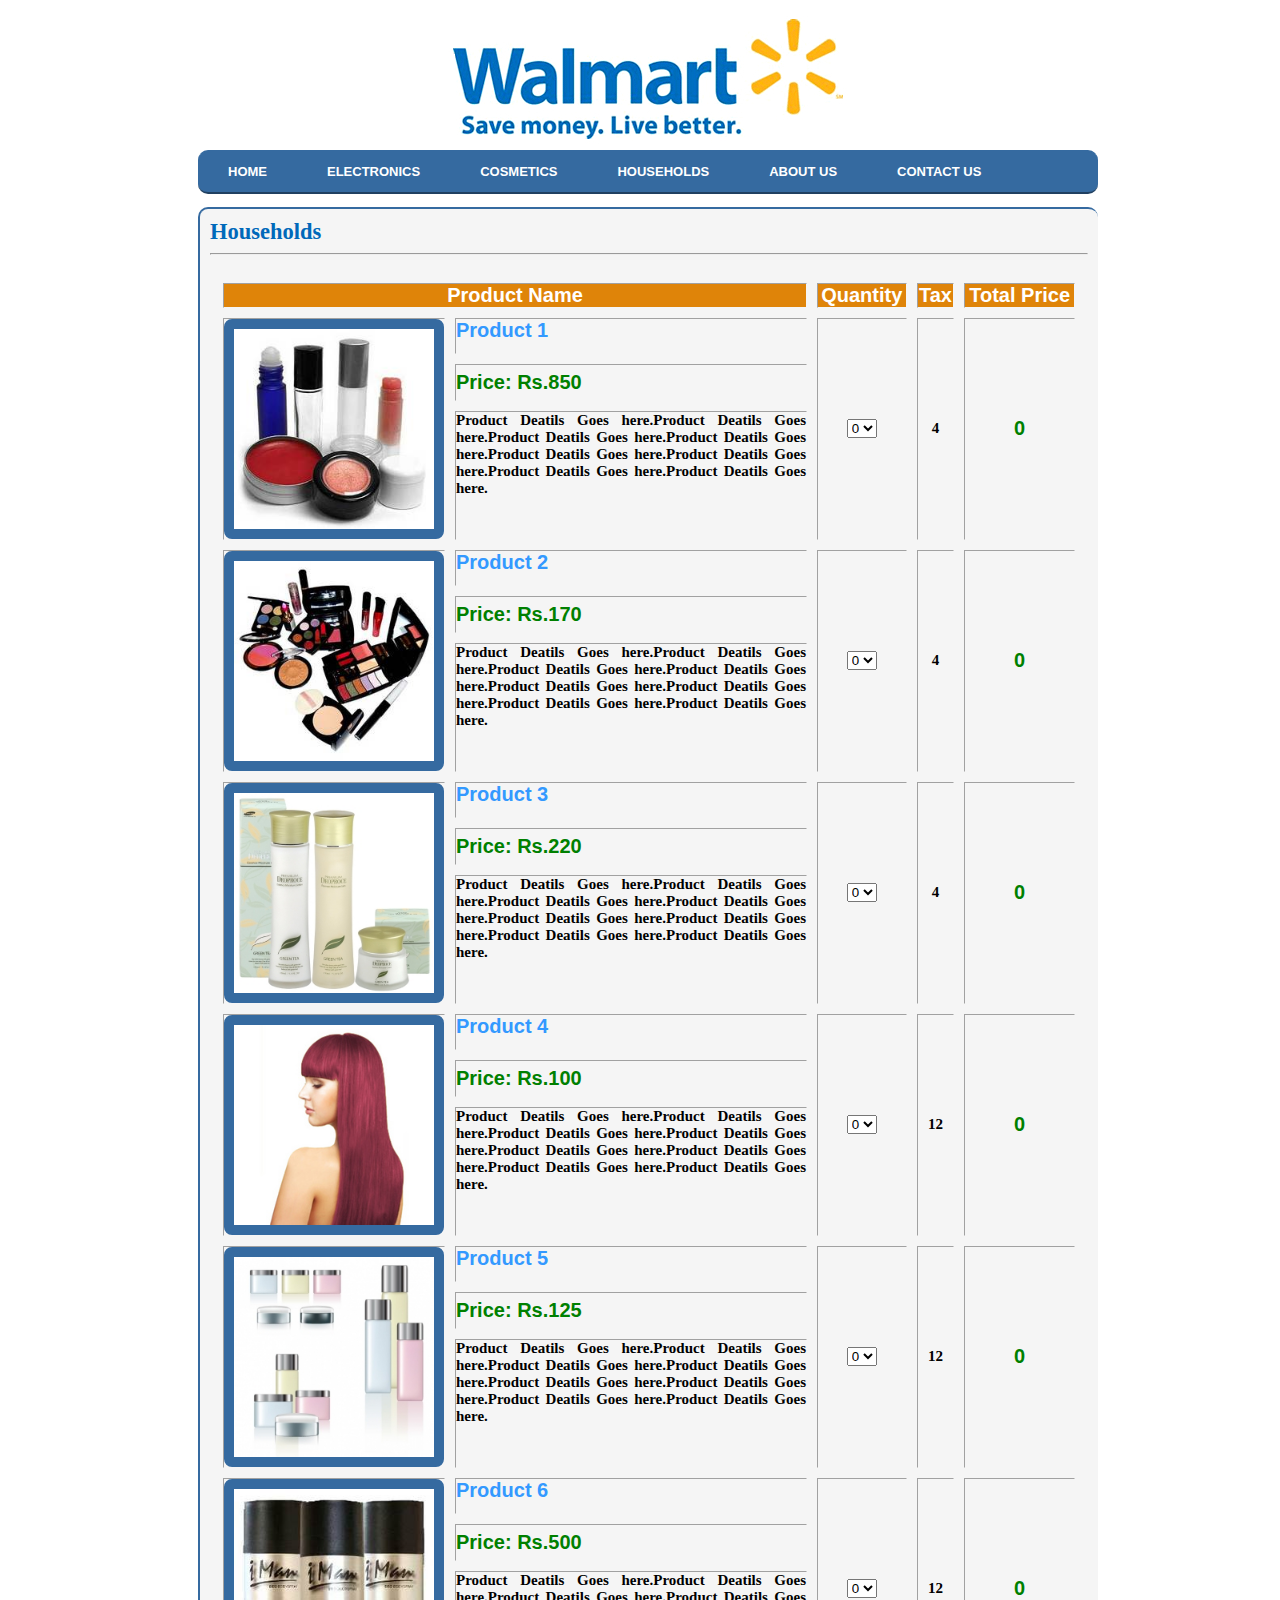
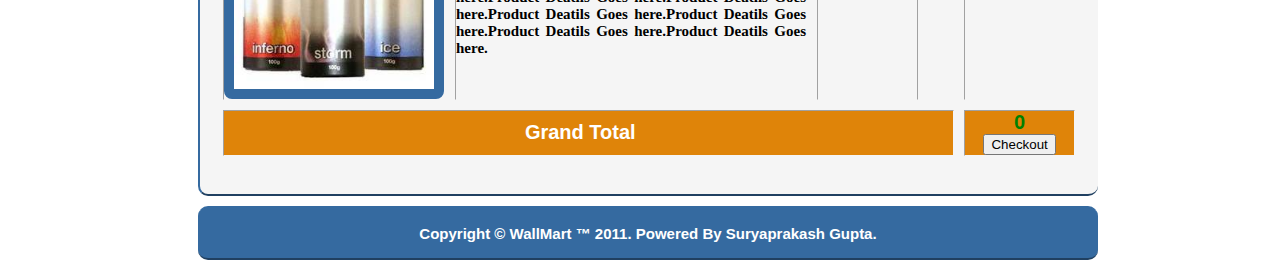
<file: households.html>
<!DOCTYPE html PUBLIC "-//W3C//DTD XHTML 1.0 Transitional//EN" "http://www.w3.org/TR/xhtml1/DTD/xhtml1-transitional.dtd">
<html xmlns="http://www.w3.org/1999/xhtml">
<head>
<meta http-equiv="Content-Type" content="text/html; charset=utf-8" />
<title>WELCOME TO WALLMART.</title>
<link href="css/layout.css" rel="stylesheet" type="text/css" />
<script src="script/Suryaprakash.js" type="text/javascript"></script>


	<style type="text/css">

		.c { clear: both; }
		#wrapper { margin: 0 auto;width: 920px; padding-top:50px; }
	</style>

	<!-- sliderman.js -->
	<script type="text/javascript" src="js/sliderman.1.3.6.js"></script>
	<link rel="stylesheet" type="text/css" href="css/sliderman.css" />
	<!-- /sliderman.js -->

</head>
<body onload="loaddata()">
<center><div id="content" align="center">  
<div id="header" align="center"> 
	    	<a href="index.html"><img src="images/logo.jpg" border="0" /></a>
</div>

<div id="menu_wrapper" class="blue" style="position:absolute; top:100px;" align="center">
<ul id="menu">
				<li><a href="index.html">Home</a></li>
				<li><a href="electronics.html">Electronics</a></li>
				<li><a href="cosmetics.html">Cosmetics</a></li>
				<li><a href="households.html">HouseHOLDS</a></li>
				<li><a href="aboutus.html">ABOUT US</a></li>
				<li><a href="contactus.html">CONTACT US</a></li>
			</ul>
</div>
<!-- Commenting Slide Show from the Contact us page
<div id="wrapper">

		<div id="examples_outer">
			<div id="slider_container_1">

				<div id="SliderName">

					<a href="#1">
						<img src="img/1.jpg" title="Description from Image Title" />
					</a>
					<div class="SliderNameDescription"><strong>Welcome to Wallmart Website</strong></div>
					<img src="img/2.jpg" />
                    <div class="SliderNameDescription"><strong>Shopping in Wallmart</strong></div>
					<img src="img/3.jpg" />
					<div class="SliderNameDescription"><strong>Wallmart Parking Lot</strong></div>
					<img src="img/4.jpg" />
					<div class="SliderNameDescription"><strong>People's #1 Choice for Shopping.</strong><br /></div>
				</div>
				<div class="c"></div>
				<div id="SliderNameNavigation"></div>
				<div class="c"></div>

				<script type="text/javascript">

					// we created new effect and called it 'demo01'. We use this name later.
					Sliderman.effect({name: 'demo01', cols: 10, rows: 5, delay: 10, fade: true, order: 'straight_stairs'});

					var demoSlider = Sliderman.slider({container: 'SliderName', width: 880, height: 300, effects: 'demo01',
					display: {
						pause: true, // slider pauses on mouseover
						autoplay: 3000, // 3 seconds slideshow
						always_show_loading: 200, // testing loading mode
						description: {background: '#ffffff', opacity: 0.5, height: 50, position: 'bottom'}, // image description box settings
						loading: {background: '#000000', opacity: 0.2, image: 'img/loading.gif'}, // loading box settings
						buttons: {opacity: 1, prev: {className: 'SliderNamePrev', label: ''}, next: {className: 'SliderNameNext', label: ''}}, // Next/Prev buttons settings
						navigation: {container: 'SliderNameNavigation', label: '&nbsp;'} // navigation (pages) settings
					}});

				</script>

				<div class="c"></div>
			</div>
			<div class="c"></div>
		</div>

		<div class="c"></div>
	</div>
-->
<div id="step1">
<div id="main_thing" style="margin-top:55px; text-align: justify;">
<h2>Households</h2>
<hr />
<p>	
<form name="f1" action="">
<table width="100%" border="1" cellspacing="10" cellpadding="0" style="border:solid #F5F5F5;">
  <tr class="top">
    <th colspan="2" scope="col">Product Name</th>
    <th scope="col">Quantity</th>
    <th scope="col">Tax</th>
    <th scope="col">Total Price</th>
  </tr>
  <tr>
    <td rowspan="3" class="left" width="200"><img src="images/prod/cosmetics/1.jpg" width="250" height="250" /></td>
    <td class="pname" width="350">Product 1</td>
    <td rowspan="3" align="center"><select name="p1" id="p1" onchange="tot1()">
      <option value="0" selected="selected">0</option>
      <option value="1">1</option>
      <option value="2">2</option>
      <option value="3">3</option>
      <option value="4">4</option>
      <option value="5">5</option>
      <option value="6">6</option>
      <option value="7">7</option>
    </select></td>
    <td rowspan="3"><div id="tax1" align="center">0</div></td>
    <td rowspan="3"><div id="t1" align="center">0</div></td>
  </tr>
  <tr>
    <td><div id="prc1">Price will load here</div></td>
  </tr>
  <tr>
    <td class="left" align="justify">Product Deatils Goes here.Product Deatils Goes here.Product Deatils Goes here.Product Deatils Goes here.Product Deatils Goes here.Product Deatils Goes here.Product Deatils Goes here.Product Deatils Goes here.</td>
  </tr>
  <tr>
    <td rowspan="3" class="left"><img src="images/prod/cosmetics/2.jpg" width="250" height="250" /></td>
    <td class="pname">Product 2</td>
    <td rowspan="3" align="center"><select name="p2" id="p2" onchange="tot2()">
      <option value="0" selected="selected">0</option>
      <option value="1">1</option>
      <option value="2">2</option>
      <option value="3">3</option>
      <option value="4">4</option>
      <option value="5">5</option>
      <option value="6">6</option>
      <option value="7">7</option>
    </select></td>
    <td rowspan="3"><div id="tax2" align="center">0</div></td>
    <td rowspan="3"><div id="t2" align="center">0</div></td>
  </tr>
  <tr>
    <td><div id="prc2"></div></td>
  </tr>
  <tr>
    <td class="left">Product Deatils Goes here.Product Deatils Goes here.Product Deatils Goes here.Product Deatils Goes here.Product Deatils Goes here.Product Deatils Goes here.Product Deatils Goes here.Product Deatils Goes here.</td>
  </tr>
  <tr>
    <td rowspan="3" class="left"><img src="images/prod/cosmetics/3.jpg" width="250" height="250" /></td>
    <td class="pname">Product 3</td>
    <td rowspan="3" align="center"><select name="p3" id="p3" onchange="tot3()">
      <option value="0" selected="selected">0</option>
      <option value="1">1</option>
      <option value="2">2</option>
      <option value="3">3</option>
      <option value="4">4</option>
      <option value="5">5</option>
      <option value="6">6</option>
      <option value="7">7</option>
    </select></td>
    <td rowspan="3"><div id="tax3" align="center">0</div></td>
    <td rowspan="3"><div id="t3" align="center">0</div></td>
  </tr>
  <tr>
    <td><div id="prc3"></div></td>
  </tr>
  <tr>
    <td class="left">Product Deatils Goes here.Product Deatils Goes here.Product Deatils Goes here.Product Deatils Goes here.Product Deatils Goes here.Product Deatils Goes here.Product Deatils Goes here.Product Deatils Goes here.</td>
  </tr>
  <tr>
    <td rowspan="3" class="left"><img src="images/prod/cosmetics/4.jpg" width="250" height="250" /></td>
    <td class="pname">Product 4</td>
    <td rowspan="3" align="center"><select name="p4" id="p4" onchange="tot4()">
      <option value="0" selected="selected">0</option>
      <option value="1">1</option>
      <option value="2">2</option>
      <option value="3">3</option>
      <option value="4">4</option>
      <option value="5">5</option>
      <option value="6">6</option>
      <option value="7">7</option>
    </select></td>
    <td rowspan="3"><div id="tax4" align="center">0</div></td>
    <td rowspan="3"><div id="t4" align="center">0</div></td>
  </tr>
  <tr>
    <td><div id="prc4"></div></td>
  </tr>
  <tr>
    <td class="left">Product Deatils Goes here.Product Deatils Goes here.Product Deatils Goes here.Product Deatils Goes here.Product Deatils Goes here.Product Deatils Goes here.Product Deatils Goes here.Product Deatils Goes here.</td>
  </tr>
  <tr>
    <td rowspan="3" class="left"><img src="images/prod/cosmetics/5.jpg" width="250" height="250" /></td>
    <td class="pname">Product 5</td>
    <td rowspan="3" align="center"><select name="p5" id="p5" onchange="tot5()">
      <option value="0" selected="selected">0</option>
      <option value="1">1</option>
      <option value="2">2</option>
      <option value="3">3</option>
      <option value="4">4</option>
      <option value="5">5</option>
      <option value="6">6</option>
      <option value="7">7</option>
    </select></td>
    <td rowspan="3"><div id="tax5" align="center">0</div></td>
    <td rowspan="3"><div id="t5" align="center">0</div></td>
  </tr>
  <tr>
    <td><div id="prc5"></div></td>
  </tr>
  <tr>
    <td class="left">Product Deatils Goes here.Product Deatils Goes here.Product Deatils Goes here.Product Deatils Goes here.Product Deatils Goes here.Product Deatils Goes here.Product Deatils Goes here.Product Deatils Goes here.</td>
  </tr>
  <tr>
    <td rowspan="3" class="left"><img src="images/prod/cosmetics/6.jpg" width="250" height="250" /></td>
    <td class="pname">Product 6</td>
    <td rowspan="3" align="center"><select name="p6" id="p6" onchange="tot6()">
    	<option value="0" selected="selected">0</option>
    	<option value="1">1</option>
    	<option value="2">2</option>
    	<option value="3">3</option>
    	<option value="4">4</option>
    	<option value="5">5</option>
    	<option value="6">6</option>
    	<option value="7">7</option>
    </select></td>
    <td rowspan="3"><div id="tax6" align="center">0</div></td>
    <td rowspan="3"><div id="t6" align="center">0</div></td>
  </tr>
  <tr>
    <td><div id="prc6"></div></td>
  </tr>
  <tr>
    <td class="left">Product Deatils Goes here.Product Deatils Goes here.Product Deatils Goes here.Product Deatils Goes here.Product Deatils Goes here.Product Deatils Goes here.Product Deatils Goes here.Product Deatils Goes here.</td>
  </tr>
  <tr class="top">
    <td colspan="4" align="right">Grand Total &nbsp;&nbsp;</td>
    <td><div id="total">0</div><input type="button" value="Checkout" onclick="showMe('step2');hideMe('step1');"/></td>
  </tr>
</table>

</form>
</p>
 </div>
</div> <!-- End of Step1-->

<!-- To print and Show the Detail to User-->
<div id="step2" style="display:none;">
<div id="main_thing" style="margin-top:55px;">
<div id="print">
<h2>Order Detail
	<div style="float:right;" id="printbutton">
    		<input type="button" value="Edit Order" onclick="showMe('step1');hideMe('step2');"> 
            <input type="button" value="Print Order" onclick="printpage();" >
    </div>
</h2>
<hr />
<table width="100%" border="0" cellspacing="0" cellpadding="0" bgcolor="#FFFFFF">
  <tr>
    <th scope="col" align="left"><div id="orderno" style="float:left;">Order ID: </div></th>
    <th scope="col">&nbsp;</th>
    <th scope="col">&nbsp;</th>
  </tr>
</table>

<table width="100%" border="1" cellspacing="0" cellpadding="0" bgcolor="#FFFFFF">
  <tr>
    <th width="54%" scope="col">Item Name</th>
    <th width="17%" scope="col">Price / Unit</th>
    <th width="12%" scope="col">Tax</th>
    <th width="17%" scope="col">Total</th>
  </tr>
  <tr>
    <td valign="top">Product 1<br />
      Product 2<br />
      Product 3<br />
      Product 4<br />
      Product 5<br />
      Product 6</td>
    <td valign="top"><div id="totP"></div></td>
    <td valign="top"><div id="totT"></div></td>
    <td valign="top"><div id="tot"></div></td>
  </tr>
  <tr>
    <td colspan="3">Grand Total</td>
    <td><div id="totprice" align="center" style="font-weight:bolder;"></div></td>
  </tr>
</table>
</div> <!-- End of print-->
</div><!-- End of main thing-->
</div><!-- End of step2-->

<div id="footer"> <br />
Copyright &copy; WallMart &trade; 2011. Powered By Suryaprakash Gupta. </div>

</div>
</body>
</html>
</file>
<file: css/layout.css>
body {
	height: 100%;
	width: 100%;
}
#header {
	width: 100%;
	text-align:center;
}
#menu {
				font-family: Arial, sans-serif;
				font-weight: bold;
				text-transform: uppercase;
				margin: 50px 0;
				padding: 0;
				list-style-type: none;
				background-color: #eee;
				font-size: 13px;
				height: 40px;
				border-top: 2px solid #eee;
				border-bottom: 2px solid #ccc;
				
	-moz-border-radius: 10px 10px;
	-webkit-border-radius: 10px 10px;
	border-radius: 10px 10px;
			}
			#menu li {
				float: left;
				margin: 0;				
			}
			#menu li a {
				text-decoration: none;
				display: block;
				padding: 0 30px;
				line-height: 40px;
				color: #666;
			}
			#menu li a:hover, #menu li.active a {
				background-color: #f5f5f5;
				border-bottom: 2px solid #DDD;
				color: #999;
			}
			#menu_wrapper ul {}
			#menu_wrapper {
	width: 900px;
	height: 129px;
}
			#menu_wrapper div {
		float: left; 
		height: 44px; 
		width: 12px;
		}
#menu_wrapper.blue ul {
				border-top: 2px solid #356AA0;
				border-bottom: 2px solid #204061;
				background: #356AA0;
				}
			#menu_wrapper.blue a {color: #fff;}
			#menu_wrapper.blue li a:hover, #menu_wrapper.blue li.active a {
			color: #90CDFF; 
			background: #3D7BBB; border-bottom: 2px solid #356AA0;}
			
#content
{
	left:20%;
	right:20%;
	width:900px;
	
	-moz-border-radius: 10px 10px;
	-webkit-border-radius: 10px 10px;
	border-radius: 10px 10px;
}
#footer
{
	border-top: 2px solid #356AA0;
	border-bottom: 2px solid #204061;
	margin-top:10px;
	background: #356AA0;
	height:50px;
	font-family:Verdana, Geneva, sans-serif;
	font-weight:bolder;
	font-size:15px;
	color:#FFF;
	text-align:center;

	-moz-border-radius: 10px 10px;
	-webkit-border-radius: 10px 10px;
	border-radius: 10px 10px;
}
#prc1,#prc2,#prc3,#prc4,#prc5,#prc6,#t1,#t2,#t3,#t4,#t5,#t6,#total
{
	font-family:Verdana, Geneva, sans-serif;
	font-size:20px;
	color:green;
	text-shadow:text-shadow: 2px 2px 2px #000;
}
div{
	-moz-border-radius: 10px 10px;
	-webkit-border-radius: 10px 10px;
	border-radius: 10px 10px;
}
#main_thing
{
	border-top: 2px solid #356AA0;
	border-bottom: 2px solid #204061;
	border-left:2px solid #356AA0;
	border-right::2px solid #356AA0;
	margin-top:10px;
	padding:10px;
	background:#F5F5F5;
	font: Arial;
	font-weight:bolder;
	font-size:15px;
	text-align:left;
	
	-moz-border-radius: 10px 10px;
	-webkit-border-radius: 10px 10px;
	border-radius: 10px 10px;
}
#main_thing h2{
	color:#0069BA;
	margin:0px;
}
#main_thing a:active{
		color:#0069BA;
}
#main_thing a:hover{
		color:#EBA921;
}
#main_thing .top{
	background-color:#DF8409;
	color:#FFF;
}
#content #main_thing table .top th,#content #main_thing table .top td {
	font-size: 20px;
	font-family:Verdana, Geneva, sans-serif;
	text-align:center;
}
#content #main_thing table td.pname{
	font-size: 20px;
	font-family:Verdana, Geneva, sans-serif;
	color:#39F;
	padding:0px;
	vertical-align:top;
}
#main_thing td.left{
	padding:0px;
	vertical-align:top;
	text-align: justify;
}
#main_thing td.left img{
	padding:0px;
	vertical-align:top;
	width:200px;
	height:200px;
	border: 10px solid #356AA0;
	
	-moz-border-radius: 8px 8px;
	-webkit-border-radius: 8px 8px;
	border-radius: 8px 8px;
}
/*Special code for printing*/
@media print {

    div#menu_wrapper,#printbutton{
        display: none;
    }
 }
</file>
<file: css/sliderman.css>
#slider_container_1 {
	float: left;
	padding-left:0px;
	padding-right:0px;
	padding-top:10px;
	padding-bottom:10px;
	width: 900px;
	background: #000000;
	-moz-border-radius: 10px 10px;
	-webkit-border-radius: 10px 10px;
	border-radius: 10px 10px;
}

#SliderName{
	width: 900px;
	height: 300px;
	margin: auto;
}

.SliderNamePrev{
	background: url(../img/left.gif) no-repeat center center;
	width: 24px;
	height: 24px;
	display: block;
	position: absolute;
	top: 138px;
	left: 10px;
	text-decoration: none;
}

.SliderNameNext{
	background: url(../img/right.gif) no-repeat center center;
	width: 24px;
	height: 24px;
	display: block;
	position: absolute;
	top: 138px;
	right: 10px;
	text-decoration: none;
}

.SliderNameDescription{
	font-family: Verdana;
	font-size: 10px;
	text-align: left;
	padding: 5px;
}

#SliderNameNavigation { margin: 10px 0 0 0; padding-top: 15px; height: 15px; text-align: center; -moz-border-radius: 6px 6px; background: #000; }

#SliderNameNavigation a:link, #SliderNameNavigation a:active, #SliderNameNavigation a:visited, #SliderNameNavigation a:hover{
	margin: 0 2px;
	background: url(../img/nav.gif) no-repeat center center;
	font-size: 0px;
	line-height: 0px;
	padding: 12px;
	text-decoration: none;
}

#SliderNameNavigation a.active:link, #SliderNameNavigation a.active:active, #SliderNameNavigation a.active:visited, #SliderNameNavigation a.active:hover{
	background: url(../img/nav_active.gif) no-repeat center center;
}
</file>
